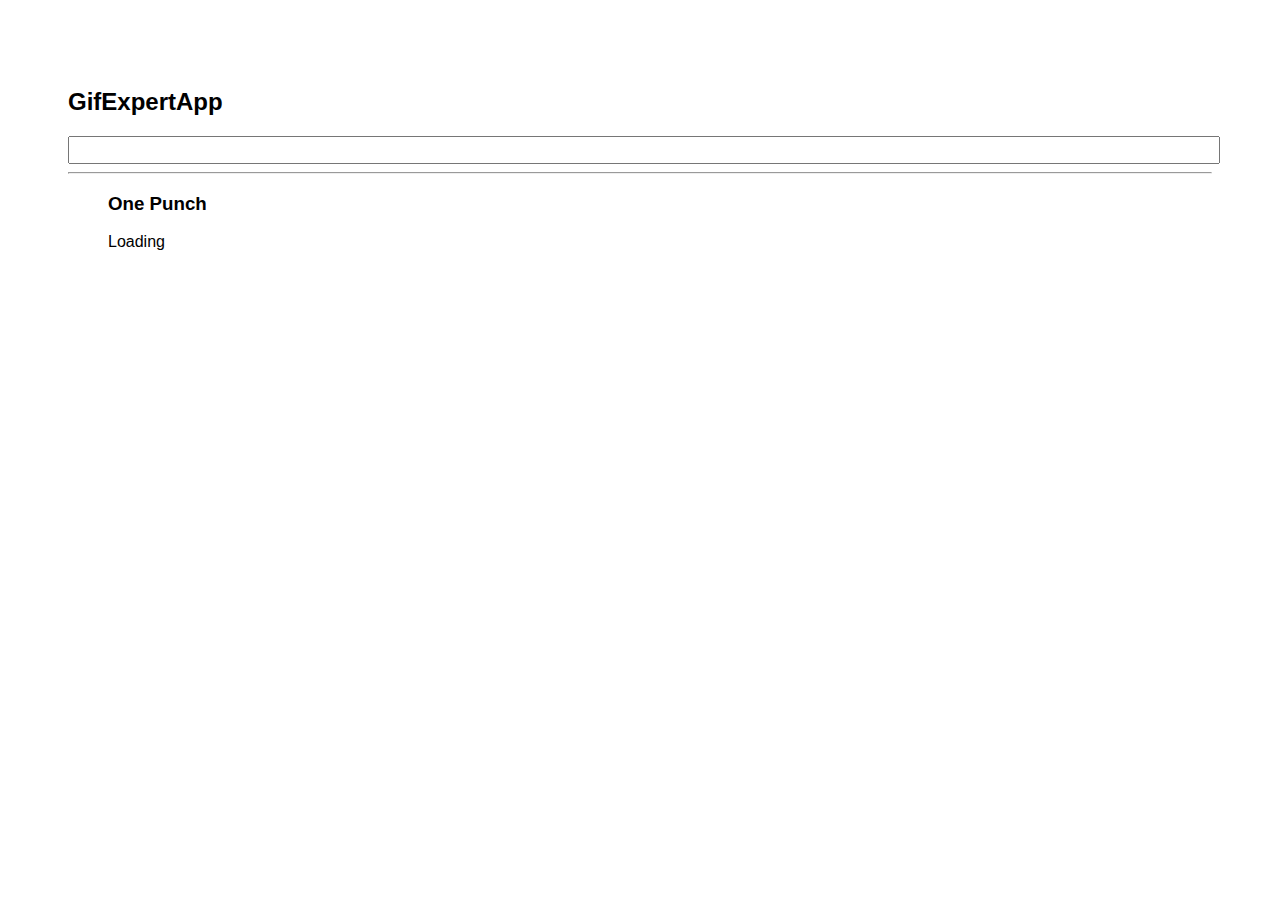
<file: docs/index.html>
<!doctype html><html lang="en"><head><meta charset="utf-8"/><link rel="icon" href="/favicon.ico"/><meta name="viewport" content="width=device-width,initial-scale=1"/><meta name="theme-color" content="#000000"/><meta name="description" content="Web site created using create-react-app"/><link rel="apple-touch-icon" href="/logo192.png"/><link rel="manifest" href="/manifest.json"/><link rel="stylesheet" href="https://cdnjs.cloudflare.com/ajax/libs/animate.css/4.1.1/animate.min.css"/><title>React App</title><link href="/static/css/main.424fd03c.chunk.css" rel="stylesheet"></head><body><noscript>You need to enable JavaScript to run this app.</noscript><div id="root"></div><script>!function(e){function r(r){for(var n,p,f=r[0],i=r[1],l=r[2],c=0,s=[];c<f.length;c++)p=f[c],Object.prototype.hasOwnProperty.call(o,p)&&o[p]&&s.push(o[p][0]),o[p]=0;for(n in i)Object.prototype.hasOwnProperty.call(i,n)&&(e[n]=i[n]);for(a&&a(r);s.length;)s.shift()();return u.push.apply(u,l||[]),t()}function t(){for(var e,r=0;r<u.length;r++){for(var t=u[r],n=!0,f=1;f<t.length;f++){var i=t[f];0!==o[i]&&(n=!1)}n&&(u.splice(r--,1),e=p(p.s=t[0]))}return e}var n={},o={1:0},u=[];function p(r){if(n[r])return n[r].exports;var t=n[r]={i:r,l:!1,exports:{}};return e[r].call(t.exports,t,t.exports,p),t.l=!0,t.exports}p.m=e,p.c=n,p.d=function(e,r,t){p.o(e,r)||Object.defineProperty(e,r,{enumerable:!0,get:t})},p.r=function(e){"undefined"!=typeof Symbol&&Symbol.toStringTag&&Object.defineProperty(e,Symbol.toStringTag,{value:"Module"}),Object.defineProperty(e,"__esModule",{value:!0})},p.t=function(e,r){if(1&r&&(e=p(e)),8&r)return e;if(4&r&&"object"==typeof e&&e&&e.__esModule)return e;var t=Object.create(null);if(p.r(t),Object.defineProperty(t,"default",{enumerable:!0,value:e}),2&r&&"string"!=typeof e)for(var n in e)p.d(t,n,function(r){return e[r]}.bind(null,n));return t},p.n=function(e){var r=e&&e.__esModule?function(){return e.default}:function(){return e};return p.d(r,"a",r),r},p.o=function(e,r){return Object.prototype.hasOwnProperty.call(e,r)},p.p="/";var f=this["webpackJsonpgif-expert-app"]=this["webpackJsonpgif-expert-app"]||[],i=f.push.bind(f);f.push=r,f=f.slice();for(var l=0;l<f.length;l++)r(f[l]);var a=i;t()}([])</script><script src="/static/js/2.49446f5b.chunk.js"></script><script src="/static/js/main.ded72e19.chunk.js"></script></body></html>
</file>
<file: static/css/main.424fd03c.chunk.css>
*{font-family:Arial,Helvetica,sans-serif}body{padding:60px}input{font-size:1.2rem;color:grey;width:100%}.card-grid{display:flex;flex-direction:row;flex-wrap:wrap}.card{align-content:center;border:1px solid grey;border-radius:6px;margin-bottom:10px;margin-right:10px;overflow:hidden}.card p{padding:5px;text-align:center}.card img{max-height:170px}
/*# sourceMappingURL=main.424fd03c.chunk.css.map */
</file>
